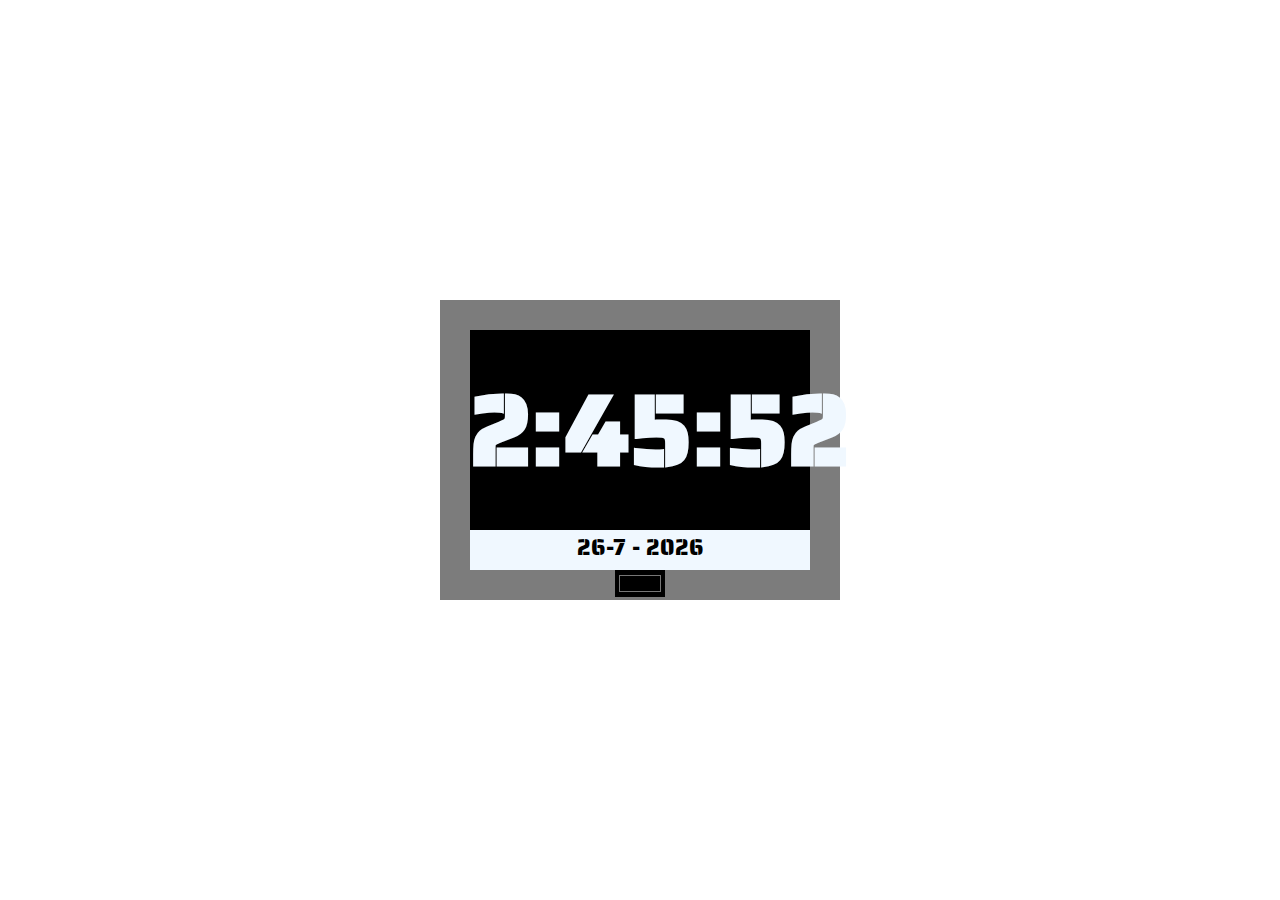
<file: index.html>
<!DOCTYPE html>
<html lang="en">
<head>
    <meta charset="UTF-8">
    <meta name="viewport" content="width=device-width, initial-scale=1.0">
    <meta http-equiv="X-UA-Compatible" content="ie=edge">
    <title>SuperAlley</title>
    <link rel="stylesheet" href="time.css">
    <link href="https://fonts.googleapis.com/css?family=Saira+Stencil+One&display=swap" rel="stylesheet">

</head>
<body id="body">
    <main id="outside_box">
        <main id="inside_box">
            <article id="time">
                <h1 id="setTime">23:00</h1>
            </article>
            <article id="date">
                <p id="setDate">11-11-2019</p>
            </article>
            <article id="color">
                <input type="color" id="setColor" onchange="getColor()">
            </article>
        </main>
    </main>

    <script src="time.js"></script>
</body>
</html>
</file>
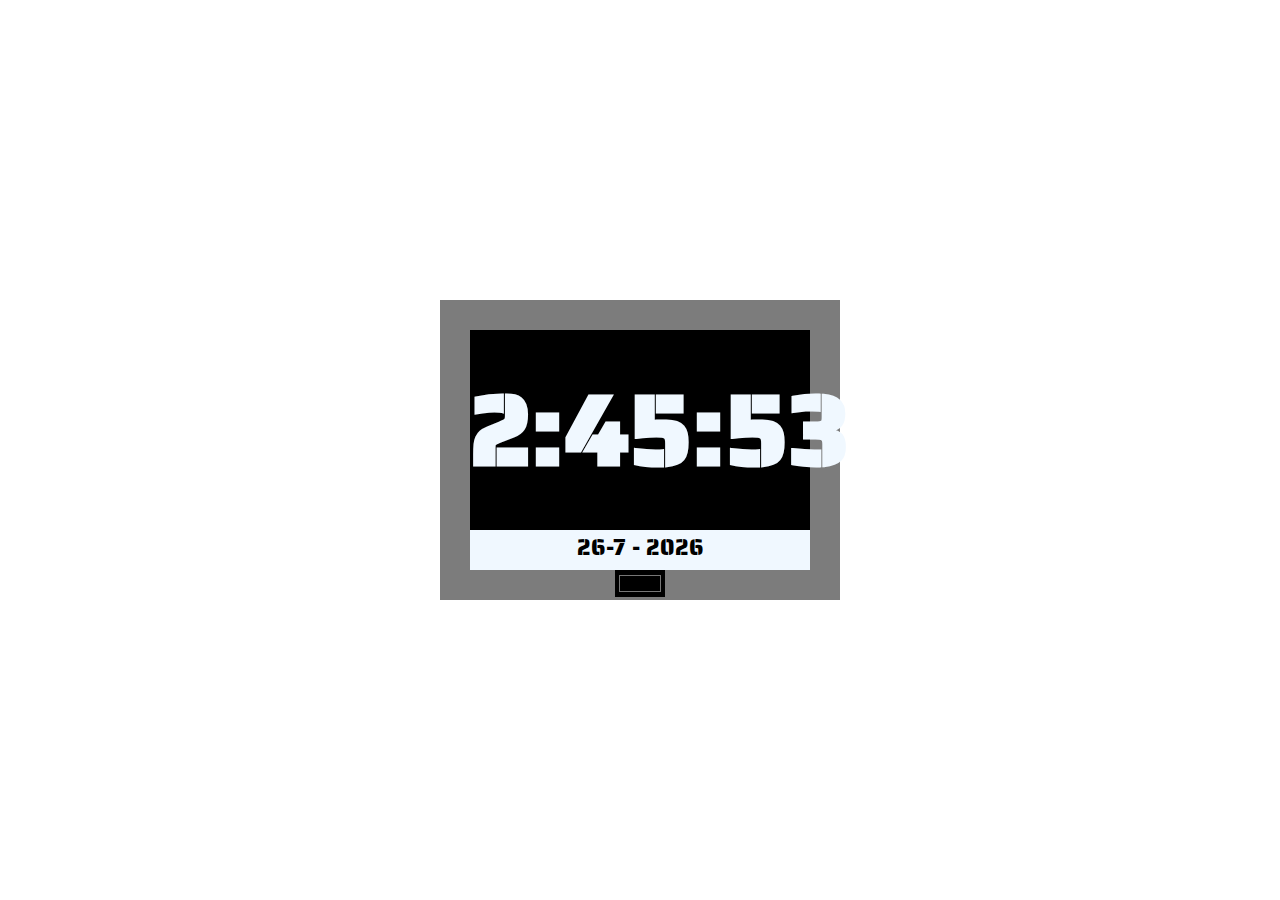
<file: time.html>
<!DOCTYPE html>
<html lang="en">
<head>
    <meta charset="UTF-8">
    <meta name="viewport" content="width=device-width, initial-scale=1.0">
    <meta http-equiv="X-UA-Compatible" content="ie=edge">
    <title>Coder Shiyar</title>
    <link rel="stylesheet" href="time.css">
    <link href="https://fonts.googleapis.com/css?family=Saira+Stencil+One&display=swap" rel="stylesheet">

</head>
<body id="body">
    <main id="outside_box">
        <main id="inside_box">
            <article id="time">
                <h1 id="setTime">23:00</h1>
            </article>
            <article id="date">
                <p id="setDate">11-11-2019</p>
            </article>
            <article id="color">
                <input type="color" id="setColor" onchange="getColor()">
            </article>
        </main>
    </main>

    <script src="time.js"></script>
</body>
</html>
</file>
<file: time.css>
#outside_box{
    max-width: 400px;
    max-height: 300px;
    height: 100%;
    width:100%;
    position: absolute;
    top: 50%;
    left: 50%;
    transform: translate(-50%,-50%);
    background: rgba(0, 0, 0, 0.514);
    }
    #inside_box{
        position: absolute;
    top: 50%;
    left: 50%;
    transform: translate(-50%,-50%);
    width: 340px;
    height: 240px;
    text-align: center;
    background-color: aqua;
    }
    #time{
        width: 100%;
        height: 200px;
        color: aliceblue;
        font-size: 50px;
        font-family: 'Saira Stencil One', cursive;
        background-color: black;
        line-height: 200px;
    }
    #date{
        height: 40px;
        background: aliceblue;
        font-size: 22px;
        font-family: 'Saira Stencil One', cursive;
    }
    #setTime,#setDate{
        margin: 0%;
    }
    input[type="color" i] {
        border:0px solid black;
        background-color: black;
    }
</file>
